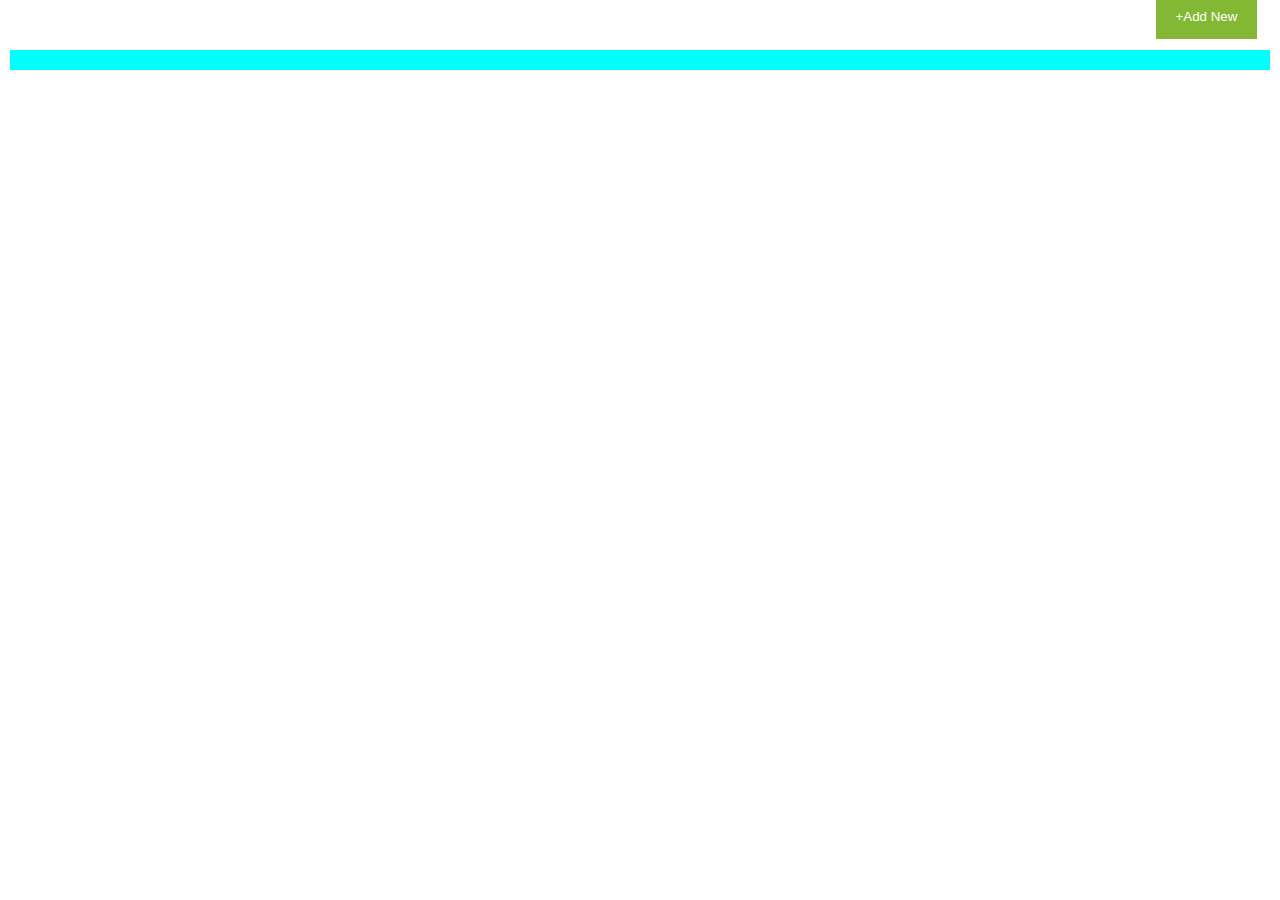
<file: index.html>
<!DOCTYPE html>
<html lang="en">
<head>
    <meta charset="UTF-8">
    <meta http-equiv="X-UA-Compatible" content="IE=edge">
    <meta name="viewport" content="width=device-width, initial-scale=1.0">
    <link rel="stylesheet" href="style.css">
    <title>TP 1</title>
    <link rel="stylesheet" href="https://cdnjs.cloudflare.com/ajax/libs/font-awesome/6.3.0/css/all.min.css"  />
</head>

<body>
    <div class="container">
        <div class="box-btn">
            <button class="btn">+Add New</button>
        </div>
        <div class="box_note">            
        </div>
    </div>

    <script src="script.js"></script>
</body>
</html>
<div>
</file>
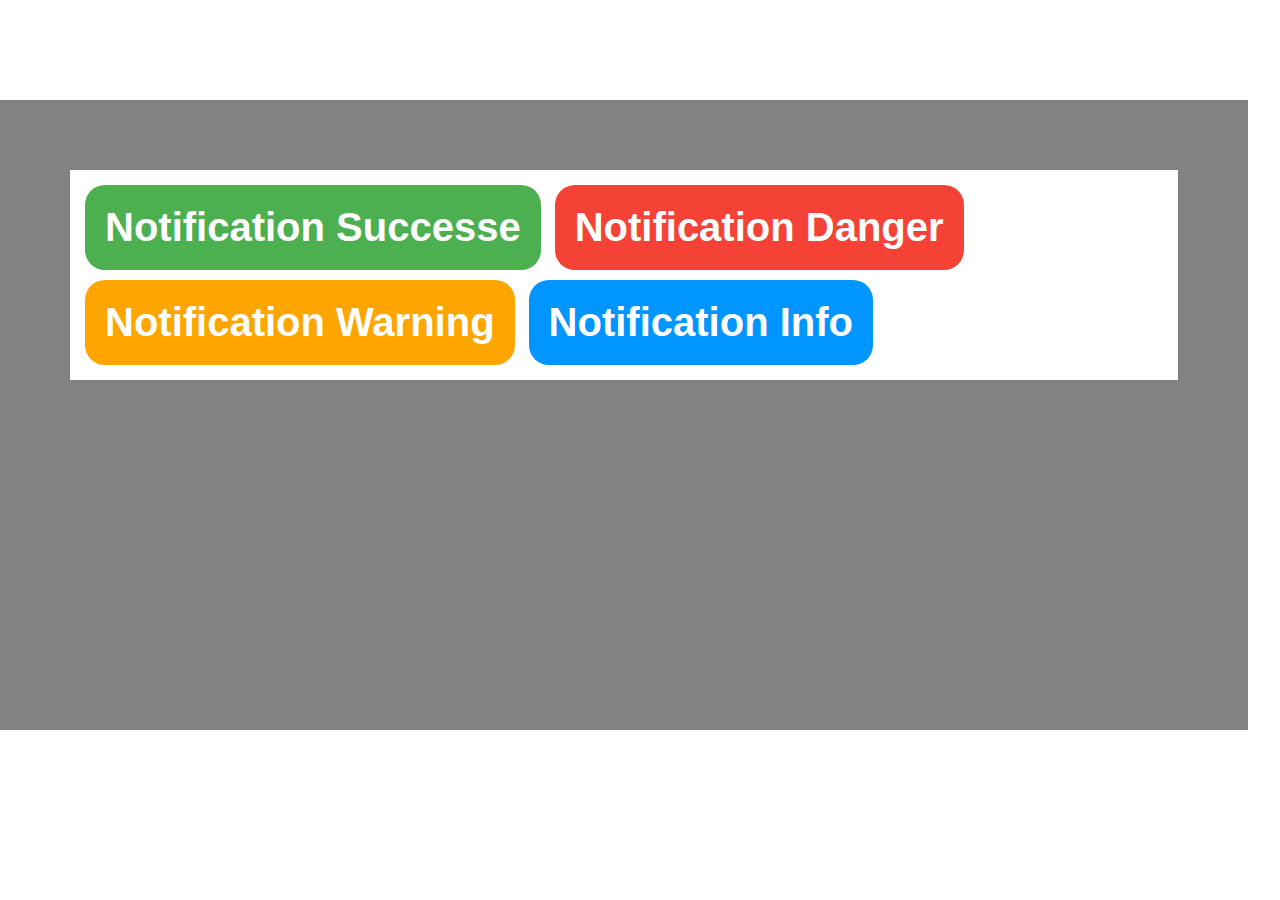
<file: index1.html>
<!DOCTYPE html>
<html lang="en">
<head>
    <meta charset="UTF-8">
    <meta http-equiv="X-UA-Compatible" content="IE=edge">
    <meta name="viewport" content="width=device-width, initial-scale=1.0">
    <link rel="stylesheet" href="style1.css">
    <title>index1</title>
</head>
<body>
   <div class="menu">
    <div class="color">
    <button class="btn green">Notification Successe</button>
    <button class="btn red">Notification Danger</button>
    <button class="btn orange">Notification Warning</button>
    <button class="btn blue">Notification Info</button>
   </div>
  </div>
    <div id="notification-container"></div>
    
   <script src="scripte1.js"></script>
</body>
</html>
</file>
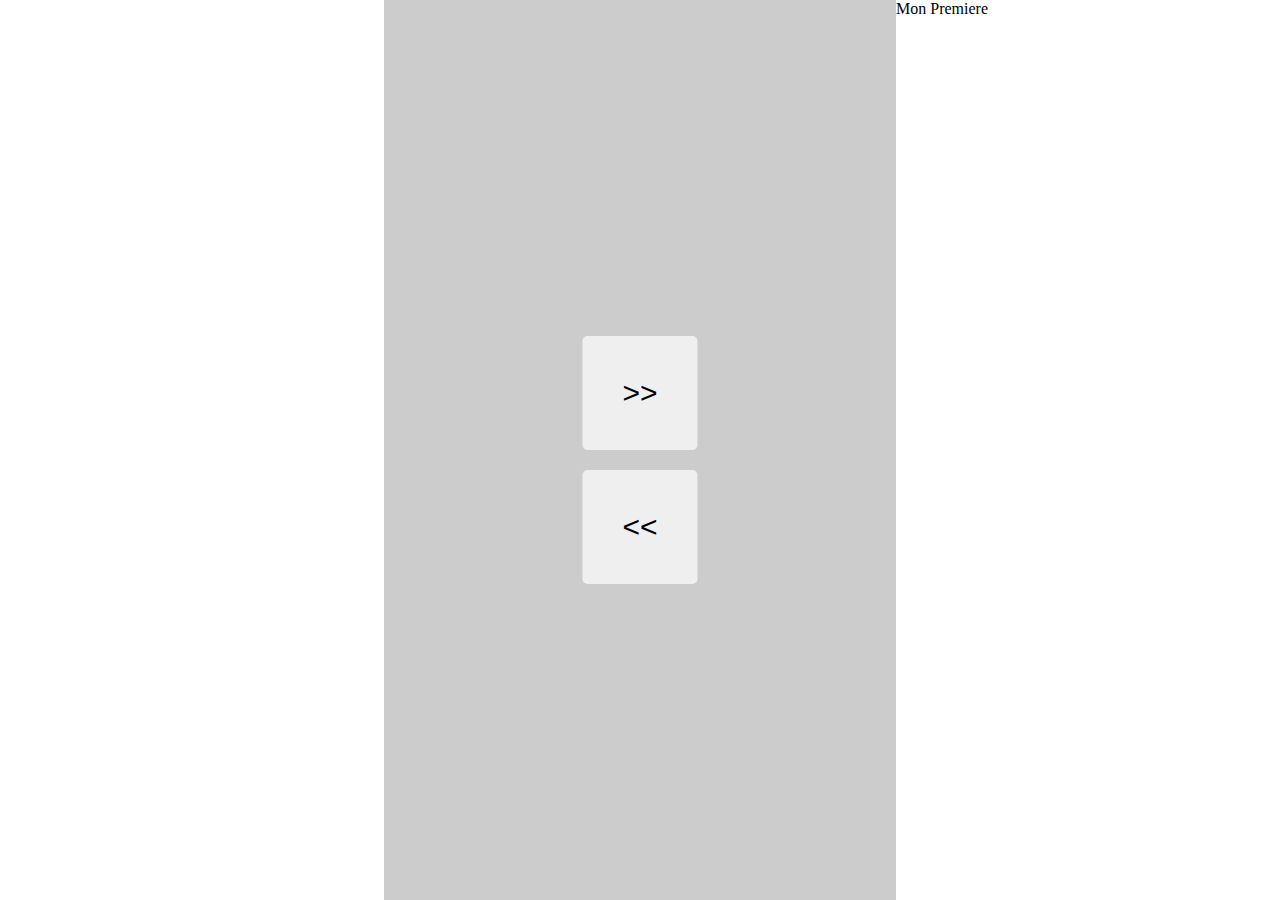
<file: index2.html>
<!DOCTYPE html>
<html lang="en">
<head>
    <meta charset="UTF-8">
    <meta http-equiv="X-UA-Compatible" content="IE=edge">
    <meta name="viewport" content="width=device-width, initial-scale=1.0">
    <title>index2</title>
    <link rel="stylesheet" href="style2.css">
</head>
<body>
   
    <div class="container">
        <div class="bloc gauche"></div>
        <div class="bloc droite">
            <p class="element">Mon Premiere</p>
        </div>

        <div class="box_btn">
            <button class="btn1">>></button>
            <button class="btn2"><<</button>
        </div>
    </div>
    <script src="script2.js"></script>
</body>
</html>
</file>
<file: style.css>
*{
    padding: 0;
    margin: 0;
    box-sizing: border-box;
}
body{
    width: 100%;
    height: 100%;
}
.container{
    width: 100%;
    height: 100%;
    /* background-color: aqua; */
    /* background-color: #141414; */
    padding: 0 10px;
}

.box_note{
    width: 100%;
    height: auto; 
    padding: 10px;
    display: flex;
    background-color: aqua;
    justify-content: space-evenly;
    flex-wrap: wrap;
}

.box-btn{
    position: relative;
    width: 100%;
    top: 1rem;
    height: 5%;   
    display: flex;
    align-items: center;
    margin-bottom: 50px;
    
}
.btn{
    position: absolute;
    right: 1%;
    padding: 15px 20px;
    border: none;
    outline: none;
    color: #fff;
    background-color: rgb(131, 184, 52);

}

img{
    position: absolute;
    width: 30px;
    height: 30px;   
}

.i1{
    top: 12%;
    right: 42px;  
}

.i2{
    top: 12%;
    right: 2px;
}

.texte{
    width: 100%;
    height: 91%;
    outline: none;
    border: none;
    font-size: 30px;
}

.note{
    width: 400px;
    height: 550px;    
    background-color: rgb(29, 220, 156);
    margin-bottom: 15px;
}

.option{
    width: 100%;
    height: 50px;
    background-color: rgb(131, 184, 52);
    position: relative;
}
</file>
<file: style1.css>
*{
    padding: 0;
    margin:0;
    box-sizing: border-box;
}

body{
    width: 100%;
    height: 100%;
    display: flex;
    justify-content: center;
    align-items: center;
    margin-top: 100px;
    gap: 2rem;
    background-color: white;
}
.menu{
  background-color:rgba(128, 128, 128, 0.985);
  height: 70vh;
  padding: 70px;
}
.color{
  background-color: #fff;
  padding: 10px;
}
.btn {
    padding: 10px;
    border: none;
    color: #fff;
    border-radius: 20px;
    font-size: 40px;
    padding: 0.5em;
    margin: 5px;
   font-weight: bold;

  }
  
  .red {
    background-color: #f44336;
  }
  
  .green {
    background-color: #4caf50;
  }
  
  .orange {
    background-color: orange;
  }
  .blue {
    background-color: rgb(0, 149, 255);
  }
  
  .notification {
    position: absolute;
    top: 10px;
    right: 10px;
    padding: 10px;
    color: #fff;
    border-radius: 5px;
    animation: fadeOut 1s ease-in-out forwards;
    width: 190px;
    height: 90px;
    margin-top: 630px;
    right: 35px;
    
  }
  
  @keyframes fadeOut {
    0% {
      opacity: 1;
    }
    100% {
      opacity: 0;
      display: none;
    }
  }
</file>
<file: style2.css>
*{
    padding: 0;
    margin:0;
    box-sizing: border-box;
}

body{
    width: 100%;
    height: 100%;
    
}

.container{
    width: 100%;
    height: 100vh;
    background-color:#ccc;
    display: flex;
    justify-content: space-between;
    position: relative;
}

.bloc{
    width: 30%;
    height: 100%;
    background-color: #fff;
    
}
.box_btn{
    position: absolute;
    left: 50%;
    top: 50%;
    transform: translate(-50%, -50%);
    display: flex;
    flex-direction: column;
    

}

button{
    outline: none;
    border: none;
    padding: 40px;
    margin-top: 20px;
   font-size: 30px;
   border-radius: 5px;
   transition: opacity 0.4s ease-in;
}

button:hover{
    opacity: 0.6;
}
</file>
